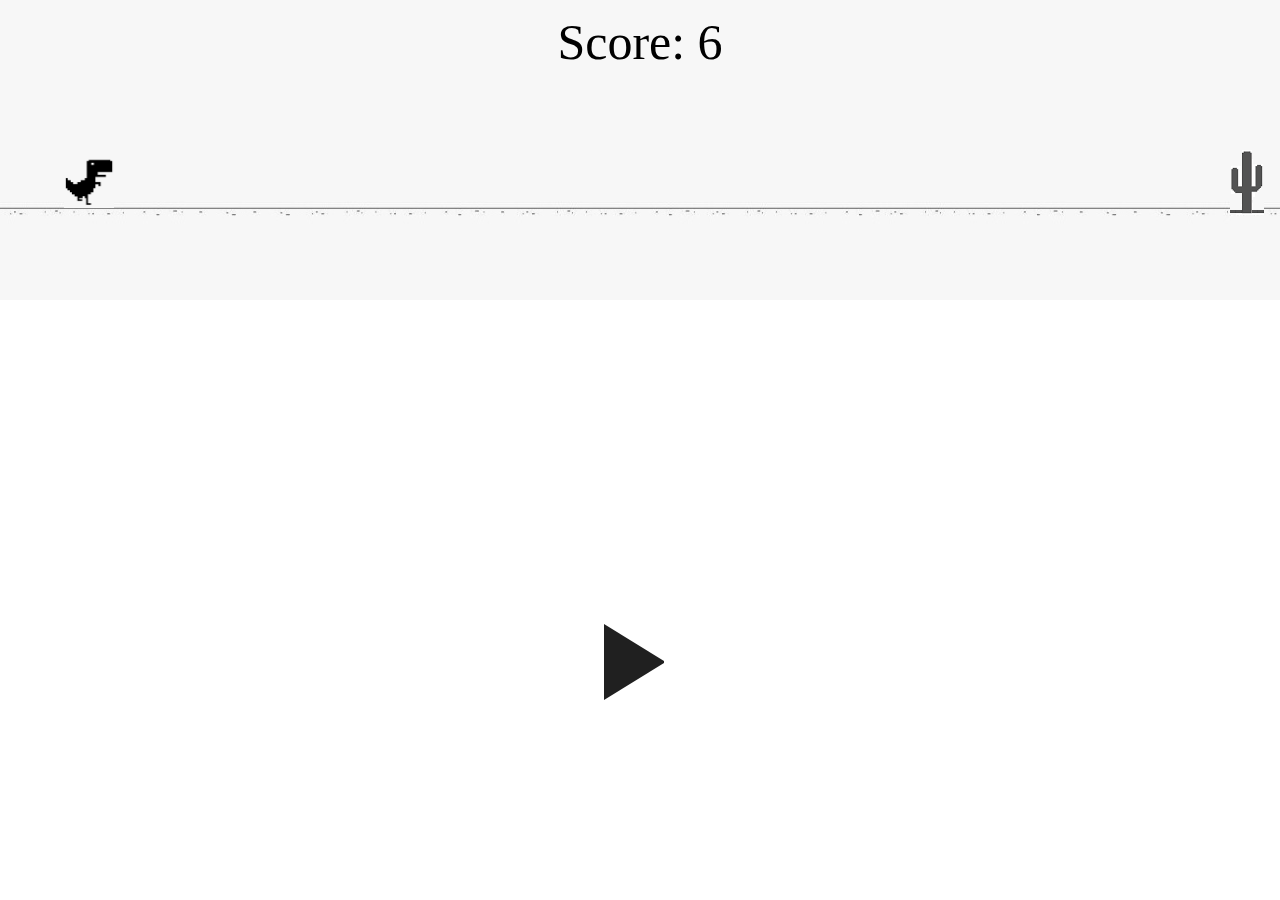
<file: dino-chrome/projectGames1.html>
<!DOCTYPE html>
<!DOCTYPE html>
<html lang="en">

<head>
    <meta charset="UTF-8">
    <meta http-equiv="X-UA-Compatible" content="IE=edge">
    <meta name="viewport" content="width=device-width, initial-scale=1.0">
    <link rel="stylesheet" href="./projectGame1.css">
    <title>Dino de Chrome</title>
</head>

<body>
    <div id="board">
        <div id="fondo">
            <div id="scoreConteiner">Score: <span id="score">0</span></div>
        </div>
        <div id="player"><img src="./dino.png" alt="playerDino"></div>
        <div id="cactus1"><img src="./cactus1.png" alt="cactusEnemy"></div>
    </div>
    <div class="menu"><button id="buttonPlayStop" class="button play"></button></div>
    <script src="./proectGame1.js"></script>
</body>

</html>
</file>
<file: dino-chrome/projectGame1.css>
body {
    margin: 0;
}

#board {
    width: 100%;
    height: 600px;
    position: relative;
}

.button.play {
    border-style: solid;
    border-width: 37px 0 37px 60px;
}

.button {
    position: absolute;
    border: 0;
    background: transparent;
    box-sizing: border-box;
    width: 0;
    height: 74px;
    border-color: transparent transparent transparent #202020;
    transition: 1000ms all ease;
    cursor: pointer;
    border-style: double;
    border-width: 0px 0 0px 60px;
    bottom: 200px;
}

.button:hover {
    border-color: transparent transparent transparent #404040;
}

.button:hover {
    border-color: #404040;
}

.menu {
    display: flex;
    justify-content: center;
}

#fondo {
    position: absolute;
    width: 100%;
    height: 50%;
    top: 0;
    left: 0;
    background: url("./fondo.png");
    background-repeat: repeat;
    background-position: 0 0;
    background-size: auto 100%;
    animation: fondoMove 20s linear infinite;
}

#fondo img {
    position: absolute;
    width: 100%;
    height: 70%;
    animation: fondoMove 5s linear infinite;
}

#scoreConteiner {
    text-align: center;
    font-size: 50px;
    margin-top: 1%;
}

#player {
    width: 50px;
    height: 50px;
    position: absolute;
    bottom: 392px;
    margin-left: 5%;
}

#player img {
    width: 100%;
    height: 100%;
}

.playerJump {
    animation: playerJump 0.95s linear;
}

#cactus1 {
    width: 50px;
    height: 50px;
    position: absolute;
    bottom: 400px;
    right: 0;
    animation: cactusMove 4s linear infinite;
}

#catus1 img {
    max-width: 100%;
    max-height: 100%;
}

@keyframes playerJump {
    0% {
        bottom: 392px;
    }
    45%,
    55% {
        bottom: 485px;
    }
}

@keyframes fondoMove {
    from {
        background-position: 0 0;
    }
    to {
        background-position: -80000px 0;
    }
}

@keyframes cactusMove {
    0% {
        right: 0%;
    }
    100% {
        right: 100%;
    }
}
</file>
